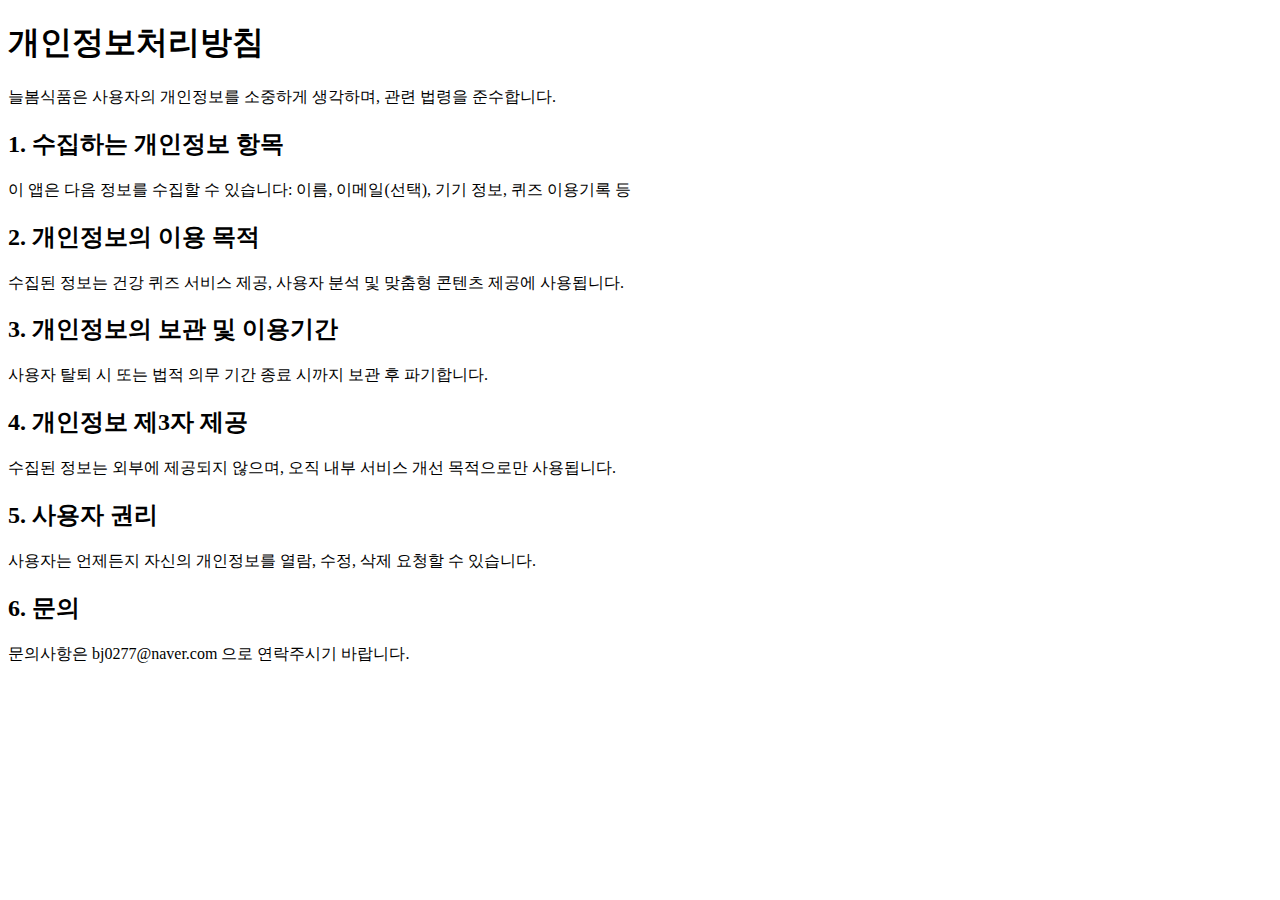
<file: privacy.html>
<!DOCTYPE html>
<html lang="ko">
<head>
    <meta charset="UTF-8">
    <title>개인정보처리방침</title>
    <meta name="viewport" content="width=device-width, initial-scale=1">
</head>
<body>
    <h1>개인정보처리방침</h1>
    <p>늘봄식품은 사용자의 개인정보를 소중하게 생각하며, 관련 법령을 준수합니다.</p>
    <h2>1. 수집하는 개인정보 항목</h2>
    <p>이 앱은 다음 정보를 수집할 수 있습니다: 이름, 이메일(선택), 기기 정보, 퀴즈 이용기록 등</p>
    <h2>2. 개인정보의 이용 목적</h2>
    <p>수집된 정보는 건강 퀴즈 서비스 제공, 사용자 분석 및 맞춤형 콘텐츠 제공에 사용됩니다.</p>
    <h2>3. 개인정보의 보관 및 이용기간</h2>
    <p>사용자 탈퇴 시 또는 법적 의무 기간 종료 시까지 보관 후 파기합니다.</p>
    <h2>4. 개인정보 제3자 제공</h2>
    <p>수집된 정보는 외부에 제공되지 않으며, 오직 내부 서비스 개선 목적으로만 사용됩니다.</p>
    <h2>5. 사용자 권리</h2>
    <p>사용자는 언제든지 자신의 개인정보를 열람, 수정, 삭제 요청할 수 있습니다.</p>
    <h2>6. 문의</h2>
    <p>문의사항은 bj0277@naver.com 으로 연락주시기 바랍니다.</p>
</body>
</html>
</file>
